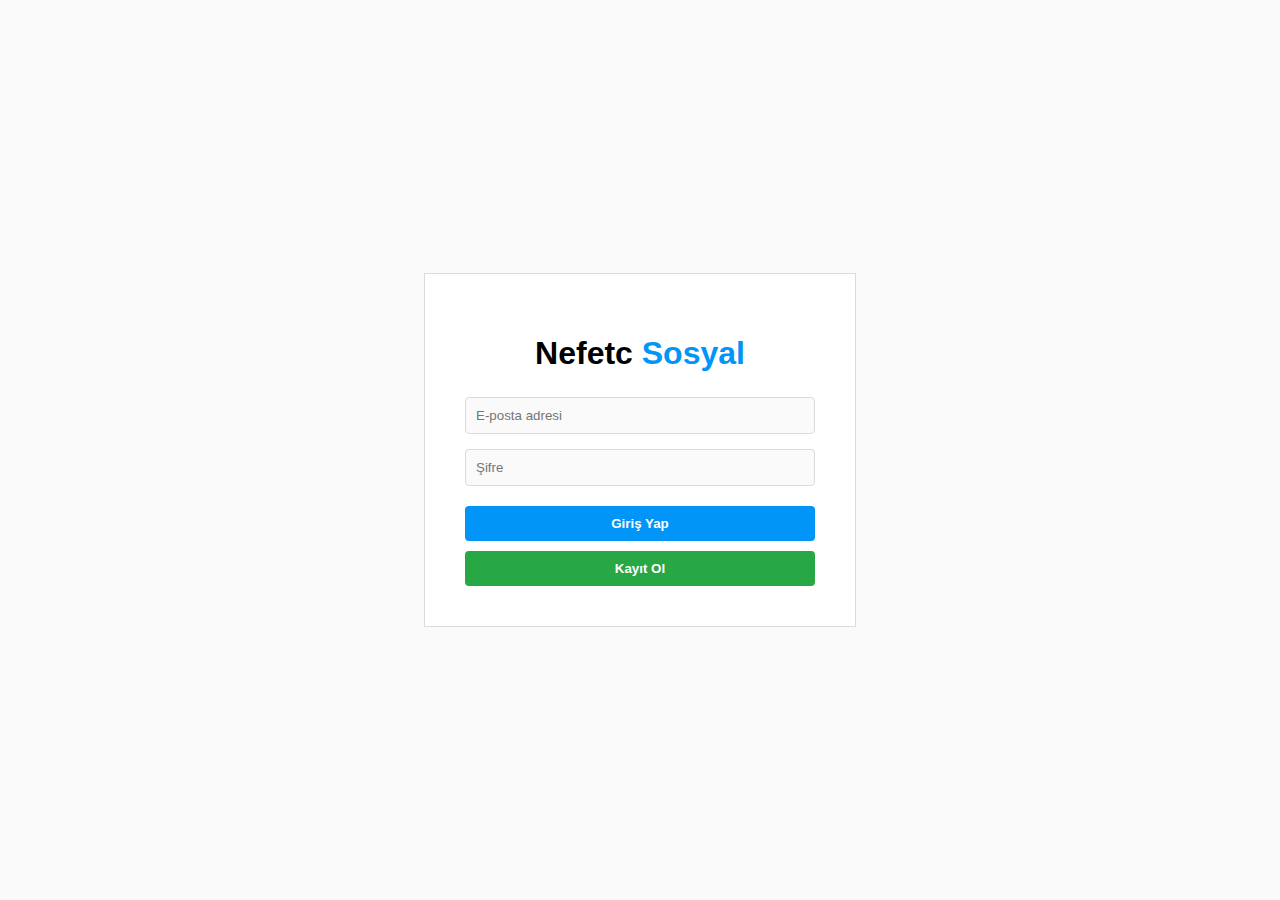
<file: index.html>
<!DOCTYPE html>
<html lang="tr">
<head>
    <meta charset="UTF-8">
    <meta name="viewport" content="width=device-width, initial-scale=1.0">
    <title>Nefetc Sosyal</title>
    <style>
        .post-link {
            display: inline-block;
            margin-top: 10px;
            color: #0095f6;
            text-decoration: none;
            font-weight: bold;
            font-size: 14px;
        }
        .auth-box {
            max-width: 350px;
            margin: 100px auto;
            background: white;
            padding: 30px;
            border: 1px solid #dbdbdb;
            text-align: center;
        }
        .auth-box input {
            width: 100%;
            padding: 10px;
            margin-bottom: 10px;
            border: 1px solid #dbdbdb;
            background: #fafafa;
        }
        
        :root { --nefetc-blue: #0095f6; --bg: #fafafa; --border: #dbdbdb; }
        body { font-family: -apple-system, sans-serif; background-color: var(--bg); margin: 0; }
        
        /* Giriş Ekranı */
        .auth-screen { display: flex; flex-direction: column; align-items: center; justify-content: center; height: 100vh; }
        .auth-box { background: white; border: 1px solid var(--border); padding: 40px; width: 350px; text-align: center; }
        .logo { font-size: 32px; font-weight: bold; margin-bottom: 20px; }
        .logo span { color: var(--nefetc-blue); }
        input { width: 100%; padding: 10px; margin: 5px 0; border: 1px solid var(--border); border-radius: 4px; box-sizing: border-box; }
        button { width: 100%; padding: 10px; background: var(--nefetc-blue); color: white; border: none; border-radius: 4px; cursor: pointer; margin-top: 10px; font-weight: bold; }

        /* Ana Uygulama Tasarımı */
        #app-content { display: none; }
        nav { background: white; border-bottom: 1px solid var(--border); padding: 10px 0; position: fixed; width: 100%; top: 0; z-index: 100; }
        .nav-container { max-width: 935px; margin: 0 auto; display: flex; justify-content: space-between; align-items: center; padding: 0 20px; }
        
        .main-feed { max-width: 600px; margin: 80px auto; padding: 20px; }
        .post { background: white; border: 1px solid var(--border); border-radius: 8px; margin-bottom: 25px; }
        .post-header { padding: 15px; font-weight: bold; border-bottom: 1px solid #efefef; }
        .post-img img { width: 100%; display: block; }
        .post-content { padding: 15px; }
        .post-link { color: var(--nefetc-blue); text-decoration: none; font-size: 14px; font-weight: bold; display: block; margin-top: 10px; }
        
        /* Paylaşım Modalı */
        .modal { display: none; position: fixed; top: 0; left: 0; width: 100%; height: 100%; background: rgba(0,0,0,0.7); z-index: 200; }
        .modal-content { background: white; width: 400px; margin: 100px auto; padding: 20px; border-radius: 12px; }
    </style>
</head>
<body>

    <div id="auth-screen" class="auth-screen">
        <div class="auth-box">
            <h1 class="logo">Nefetc <span>Sosyal</span></h1>
            <input type="email" id="email" placeholder="E-posta adresi">
            <input type="password" id="password" placeholder="Şifre">
            <button onclick="handleAuth('login')">Giriş Yap</button>
            <button style="background: #28a745;" onclick="handleAuth('signup')">Kayıt Ol</button>
        </div>
    </div>

    <div id="app-content">
        <nav>
            <div class="nav-container">
                <h2 class="logo" style="font-size: 20px; margin: 0;">Nefetc <span>Sosyal</span></h2>
                <div>
                    <button onclick="showModal()" style="width: auto; padding: 5px 15px;">+ Paylaş</button>
                    <button onclick="logout()" style="width: auto; padding: 5px 15px; background: #666;">Çıkış</button>
                </div>
            </div>
        </nav>

        <div class="main-feed" id="feed">
            </div>
    </div>

    <div id="post-modal" class="modal">
        <div class="modal-content">
            <h3>Yeni Gönderi Oluştur</h3>
            <input type="text" id="post-img-url" placeholder="Resim URL'si (Link)">
            <input type="text" id="post-caption" placeholder="Bir açıklama yaz...">
            <input type="text" id="post-external-link" placeholder="Harici Bağlantı Linki (Opsiyonel)">
            <button onclick="sendPost()">Paylaş</button>
            <button onclick="closeModal()" style="background: #ccc;">İptal</button>
        </div>
    </div>

    <script type="module">
        import { initializeApp } from "https://www.gstatic.com/firebasejs/10.7.1/firebase-app.js";
        import { getAuth, createUserWithEmailAndPassword, signInWithEmailAndPassword, onAuthStateChanged, signOut } from "https://www.gstatic.com/firebasejs/10.7.1/firebase-auth.js";
        import { getFirestore, collection, addDoc, query, orderBy, onSnapshot } from "https://www.gstatic.com/firebasejs/10.7.1/firebase-firestore.js";

        // FIREBASE AYARLARINI BURAYA YAPIŞTIR
        // Import the functions you need from the SDKs you need
import { initializeApp } from "firebase/app";
import { getAnalytics } from "firebase/analytics";
// TODO: Add SDKs for Firebase products that you want to use
// https://firebase.google.com/docs/web/setup#available-libraries

// Your web app's Firebase configuration
// For Firebase JS SDK v7.20.0 and later, measurementId is optional
// Import the functions you need from the SDKs you need
import { initializeApp } from "firebase/app";
import { getAnalytics } from "firebase/analytics";
// TODO: Add SDKs for Firebase products that you want to use
// https://firebase.google.com/docs/web/setup#available-libraries

// Your web app's Firebase configuration
// For Firebase JS SDK v7.20.0 and later, measurementId is optional
const firebaseConfig = {
  apiKey: "AIzaSyCaTpXFw09UercktD5fJSjNs-WYtadQves",
  authDomain: "nefetc-sosyal.firebaseapp.com",
  projectId: "nefetc-sosyal",
  storageBucket: "nefetc-sosyal.firebasestorage.app",
  messagingSenderId: "951620230650",
  appId: "1:951620230650:web:74348f959975b04ce75843",
  measurementId: "G-TKBT5PD4V0"
};

// Initialize Firebase
const app = initializeApp(firebaseConfig);
const analytics = getAnalytics(app);

        // Kullanıcı Durum Takibi
        onAuthStateChanged(auth, (user) => {
            if (user) {
                document.getElementById('auth-screen').style.display = 'none';
                document.getElementById('app-content').style.display = 'block';
                loadFeed();
            } else {
                document.getElementById('auth-screen').style.display = 'flex';
                document.getElementById('app-content').style.display = 'none';
            }
        });

        // Giriş/Kayıt Fonksiyonu
        window.handleAuth = async (type) => {
            const email = document.getElementById('email').value;
            const pass = document.getElementById('password').value;
            try {
                if(type === 'signup') await createUserWithEmailAndPassword(auth, email, pass);
                else await signInWithEmailAndPassword(auth, email, pass);
            } catch (e) { alert(e.message); }
        };

        // Çıkış
        window.logout = () => signOut(auth);

        // Paylaşım Yapma
        window.sendPost = async () => {
            const img = document.getElementById('post-img-url').value;
            const cap = document.getElementById('post-caption').value;
            const extLink = document.getElementById('post-external-link').value;
            
            if(!img || !cap) return alert("Resim ve açıklama zorunludur!");

            await addDoc(collection(db, "posts"), {
                user: auth.currentUser.email,
                image: img,
                caption: cap,
                link: extLink,
                time: Date.now()
            });
            closeModal();
        };

        // Akışı Yükle (Real-time)
        function loadFeed() {
            const q = query(collection(db, "posts"), orderBy("time", "desc"));
            onSnapshot(q, (snapshot) => {
                const feedDiv = document.getElementById('feed');
                feedDiv.innerHTML = "";
                snapshot.forEach(doc => {
                    const data = doc.data();
                    feedDiv.innerHTML += `
                        <div class="post">
                            <div class="post-header">${data.user}</div>
                            <div class="post-img"><img src="${data.image}"></div>
                            <div class="post-content">
                                <strong>${data.user}</strong> ${data.caption}
                                ${data.link ? `<a href="${data.link}" target="_blank" class="post-link">🔗 Bağlantıya Git</a>` : ''}
                            </div>
                        </div>
                    `;
                });
            });
        }

        // Modal Kontrolleri
        window.showModal = () => document.getElementById('post-modal').style.display = 'block';
        window.closeModal = () => document.getElementById('post-modal').style.display = 'none';
    </script>
</body>

</html>
</file>
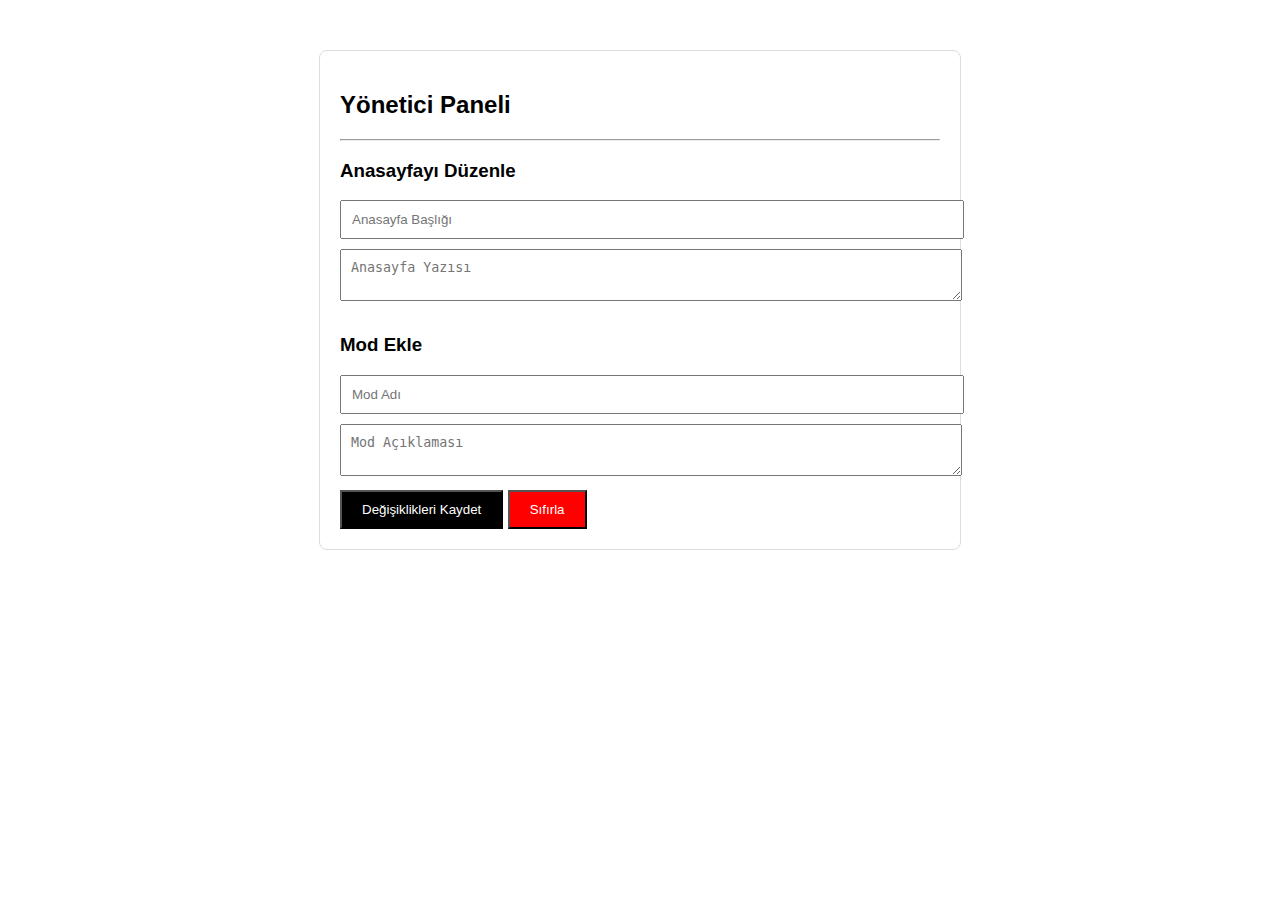
<file: admin.html>
<!DOCTYPE html>
<html lang="tr">
<head>
    <meta charset="UTF-8">
    <title>Nefetc - Yönetim Paneli</title>
    <link rel="stylesheet" href="style.css">
    <style>
        .admin-panel { max-width: 600px; margin: 50px auto; padding: 20px; border: 1px solid #ddd; border-radius: 8px; }
        input, textarea { width: 100%; margin-bottom: 10px; padding: 10px; }
        button { background: #000; color: #fff; padding: 10px 20px; cursor: pointer; }
    </style>
</head>
<body>
    <div class="admin-panel">
        <h2>Yönetici Paneli</h2>
        <hr>
        <h3>Anasayfayı Düzenle</h3>
        <input type="text" id="editHomeTitle" placeholder="Anasayfa Başlığı">
        <textarea id="editHomeText" placeholder="Anasayfa Yazısı"></textarea>
        
        <h3>Mod Ekle</h3>
        <input type="text" id="modTitle" placeholder="Mod Adı">
        <textarea id="modDesc" placeholder="Mod Açıklaması"></textarea>
        
        <button onclick="saveChanges()">Değişiklikleri Kaydet</button>
        <button onclick="clearData()" style="background: red;">Sıfırla</button>
    </div>

    <script>
        function saveChanges() {
            let currentData = JSON.parse(localStorage.getItem('nefetcData')) || { mods: [] };
            
            // Anasayfa güncelleme
            currentData.homeTitle = document.getElementById('editHomeTitle').value || currentData.homeTitle;
            currentData.homeText = document.getElementById('editHomeText').value || currentData.homeText;

            // Mod ekleme
            const mTitle = document.getElementById('modTitle').value;
            const mDesc = document.getElementById('modDesc').value;
            if(mTitle) {
                currentData.mods.push({ title: mTitle, desc: mDesc });
            }

            localStorage.setItem('nefetcData', JSON.stringify(currentData));
            alert("Veriler kaydedildi! Ana sayfayı yenileyebilirsiniz.");
        }

        function clearData() {
            localStorage.removeItem('nefetcData');
            alert("Tüm veriler silindi.");
        }
    </script>
</body>
</html>
</file>
<file: style.css>
body {
    font-family: 'Arial Black', Gadget, sans-serif; /* Çizimdeki kalın yazı tipi için */
    margin: 0;
    padding: 0;
}

header {
    border-bottom: 5px solid black; /* Çizimindeki o belirgin kalın çizgi */
    padding: 5px 20px;
}

.header-container {
    display: flex;
    align-items: center;
}

.logo-area {
    display: flex;
    align-items: center;
    flex: 1; /* Logoyu ve başlığı sola yaslar */
}

.logo-img {
    width: 80px; /* Boyutu isteğine göre ayarla */
    height: auto;
    margin-right: 20px;
}

.site-title {
    font-size: 3rem;
    margin: 0;
    font-weight: 900;
}

nav {
    display: flex;
    gap: 30px;
}

nav a {
    text-decoration: none;
    color: black;
    font-size: 2.2rem;
    font-weight: bold;
}

nav a:hover {
    color: #555; /* Üzerine gelince hafif renk değişimi */
}
</file>
